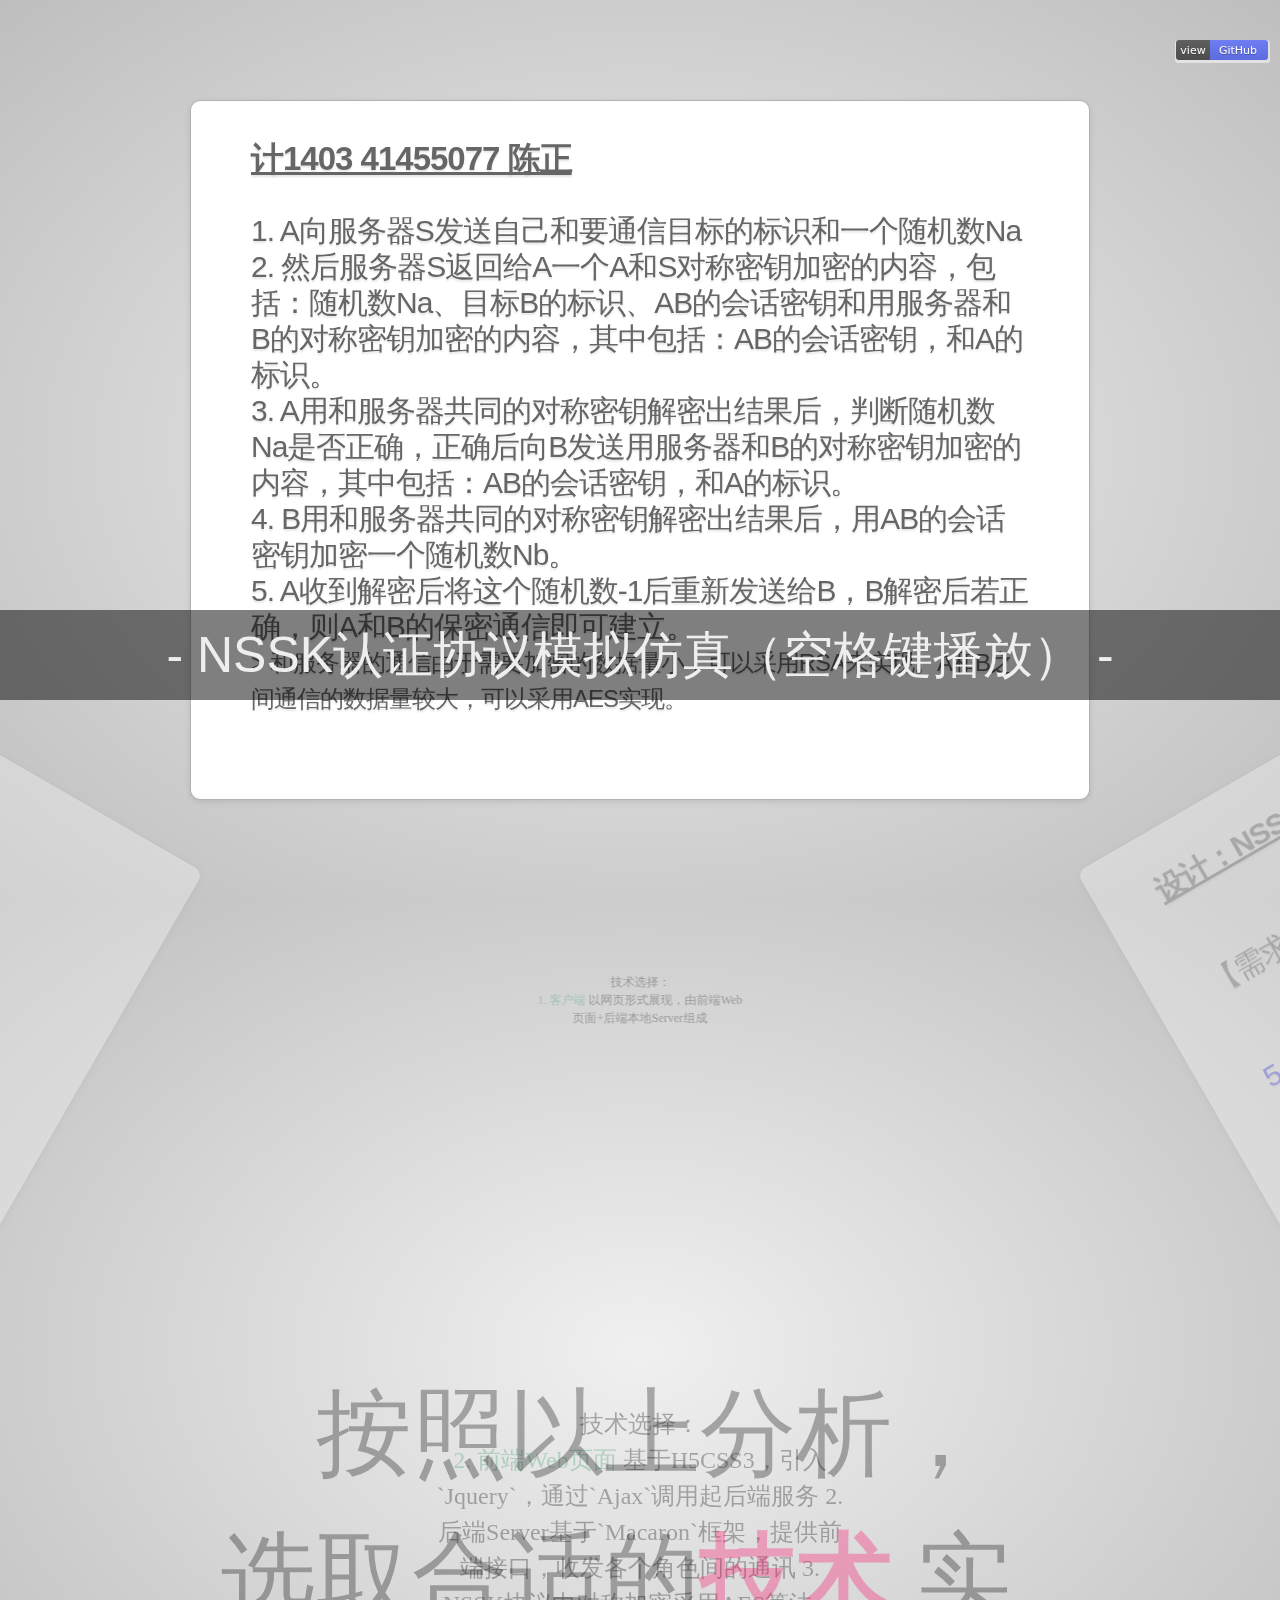
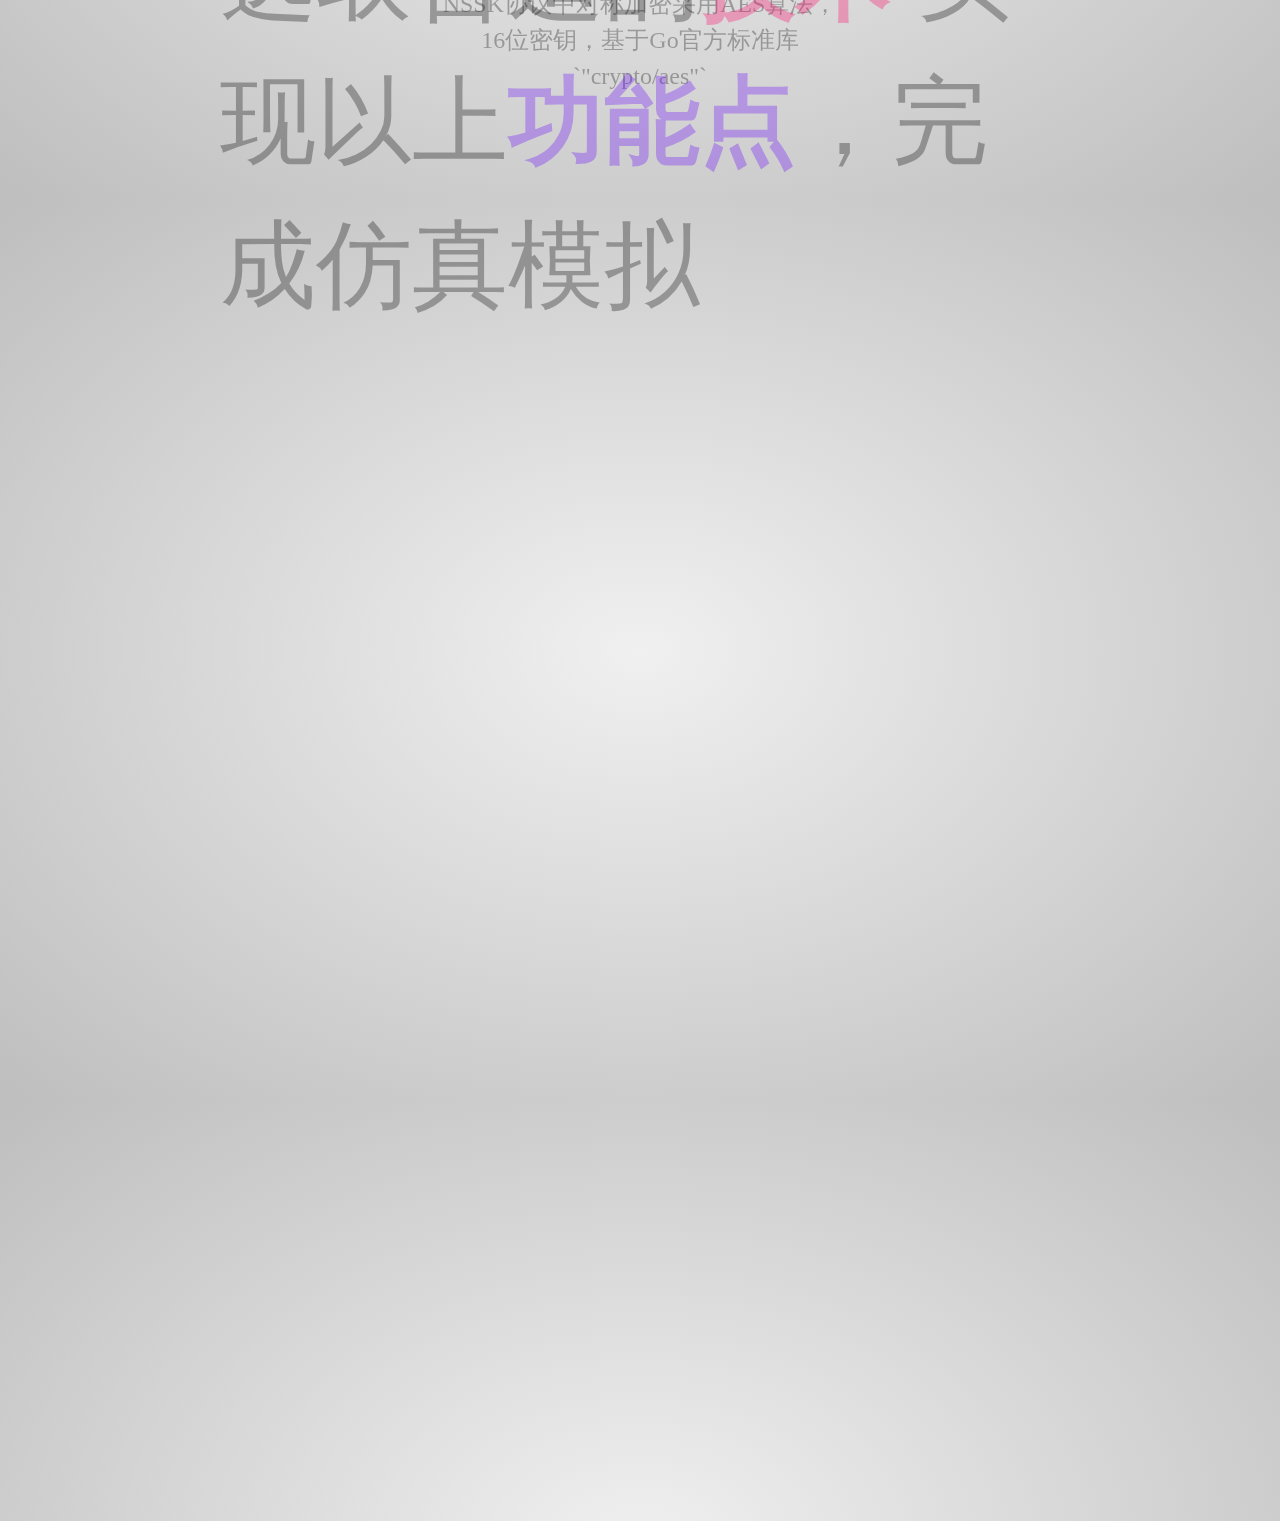
<file: 演示文档（PPT）（Impress版）.html>
<!DOCTYPE html>
<!-- saved from url=(0174)file:///d%3A/MyProject/Go/src/github.com/zhengxiaoyao0716/nssk-emulate/%E6%BC%94%E7%A4%BA%E6%96%87%E6%A1%A3%EF%BC%88PPT%EF%BC%89%EF%BC%88Impress%E7%89%88%EF%BC%89.html#/bored -->
<html style="height: 100%;"><head><meta http-equiv="Content-Type" content="text/html; charset=UTF-8">
    
    <meta name="Keywords" content="">
    <meta name="Description" content="">
    <link rel="shortcut icon" href="http://os.zheng0716.com/static/image/favicon.ico">
    <title>演示文档（PPT）（Impress版）</title>
    <link href="./演示文档（PPT）（Impress版）_files/impress-demo.css" rel="stylesheet">
<meta content="width=device-width, minimum-scale=1, maximum-scale=1, user-scalable=no" name="viewport"></head>

<body class="impress-supported impress-enabled impress-on-bored" style="height: 100%; overflow: hidden;">
    <div class="impress-not-supported">
        <div class="fallback-message"><p>请搭配<b>现代浏览器</b>食用，口感更加~~~</p></div>
    </div>
    <div class="hint">
        <p>- NSSK认证协议模拟仿真（空格键播放） -</p>
    </div>
    <div id="impress" style="position: absolute; transform-origin: left top 0px; transition: all 0ms ease-in-out 0ms; transform-style: preserve-3d; top: 50%; left: 50%; transform: perspective(1224.88px) scale(0.816406);"><div style="position: absolute; transform-origin: left top 0px; transition: all 0ms ease-in-out 0ms; transform-style: preserve-3d; transform: rotateZ(0deg) rotateY(0deg) rotateX(0deg) translate3d(0px, 0px, 0px);">
        <div id="bored" class="step slide active present" data-x="0" data-y="0" style="position: absolute; transform: translate(-50%, -50%) translate3d(0px, 0px, 0px) rotateX(0deg) rotateY(0deg) rotateZ(0deg) scale(1); transform-style: preserve-3d;">
            <p style="font-size: 1.1em;"><b><u>计1403 41455077 陈正</u></b></p><br>
            <ul>
                <li>1. A向服务器S发送自己和要通信目标的标识和一个随机数Na</li>
                <li>2. 然后服务器S返回给A一个A和S对称密钥加密的内容，包括：随机数Na、目标B的标识、AB的会话密钥和用服务器和B的对称密钥加密的内容，其中包括：AB的会话密钥，和A的标识。</li>
                <li>3. A用和服务器共同的对称密钥解密出结果后，判断随机数Na是否正确，正确后向B发送用服务器和B的对称密钥加密的内容，其中包括：AB的会话密钥，和A的标识。</li>
                <li>4. B用和服务器共同的对称密钥解密出结果后，用AB的会话密钥加密一个随机数Nb。</li>
                <li>5. A收到解密后将这个随机数-1后重新发送给B，B解密后若正确，则A和B的保密通信即可建立。</li>
                <li style="font-size: 0.8em;">&gt; 和服务器的通信由于需要加密的数据量小，可以采用RSA来实现。A和B之间通信的数据量较大，可以采用AES实现。</li>
            </ul>
        </div>
        <div class="step slide future" data-x="-1000" data-y="500" data-rotate="30" id="step-2" style="position: absolute; transform: translate(-50%, -50%) translate3d(-1000px, 500px, 0px) rotateX(0deg) rotateY(0deg) rotateZ(30deg) scale(1); transform-style: preserve-3d;">
            <b><u>设计：NSSK-Emulate仿真要点</u><br></b><br><br>
            【需求分析：实现NSSK认证的仿真模拟】<br><br><br>
            <ul style="color: #33f">
                <li>1. Master端提供User端之间的接入与认证，提供app的下载</li>
                <li>2. User端可以发起或接受创建安全加密连接的请求</li>
                <li>3. 遵循NSSK协议建立安全连接，展示认证流程</li>
                <li>4. User之间安全连接建立后可以相互以密文通讯</li>
            </ul>
        </div>
        <div class="step slide future" data-x="1000" data-y="500" data-rotate="-30" id="step-3" style="position: absolute; transform: translate(-50%, -50%) translate3d(1000px, 500px, 0px) rotateX(0deg) rotateY(0deg) rotateZ(-30deg) scale(1); transform-style: preserve-3d;">
            <b><u>设计：NSSK-Emulate仿真要点</u><br></b><br><br>
            【需求分析：实现NSSK认证的仿真模拟】<br><br><br>
            <ul style="color: #33f">
                <li>5. 通讯内容采用AES对称加密，解密后展示在前端</li>
                <li>6. Master同时也具有User身份，User也可以与自己建立连接并通讯</li>
                <li>7. 基于上一条原理，S、A、B三端可以分别部署，也可部署在同一个节点演示</li>
                <li>8. User可以作为其他User的Master，彼Master地址指向此通讯地址</li>
            </ul>
        </div>
        <div id="ing" class="step future" data-x="0" data-y="1200" data-scale="2" style="position: absolute; transform: translate(-50%, -50%) translate3d(0px, 1200px, 0px) rotateX(0deg) rotateY(0deg) rotateZ(0deg) scale(2); transform-style: preserve-3d;">
            &nbsp;&nbsp;&nbsp;&nbsp;按照以上分析，选取合适的<b class="rotating" style="color: #f06">技术</b>
            实现以上<b class="positioning" style="color: #60f">功能点</b>，完成仿真模拟
        </div>
        <div class="step future" data-x="0" data-y="2200" data-z="-3000" id="step-5" style="position: absolute; transform: translate(-50%, -50%) translate3d(0px, 2200px, -3000px) rotateX(0deg) rotateY(0deg) rotateZ(0deg) scale(1); transform-style: preserve-3d;">
            <center>
                技术选择：<br>
                <span style="color: #339966">1. 客户端</span>
                以网页形式展现，由前端Web页面+后端本地Server组成
            </center>
        </div>
        <div class="step future" data-x="0" data-y="2200" data-z="-1000" id="step-6" style="position: absolute; transform: translate(-50%, -50%) translate3d(0px, 2200px, -1000px) rotateX(0deg) rotateY(0deg) rotateZ(0deg) scale(1); transform-style: preserve-3d;">
            <center>
                技术选择：<br>
                <span style="color: #339966">2. 前端Web页面</span>
                基于H5CSS3，引入`Jquery`，通过`Ajax`调用起后端服务
2. 后端Server基于`Macaron`框架，提供前端接口，收发各个角色间的通讯
3. NSSK协议中对称加密采用AES算法，16位密钥，基于Go官方标准库`"crypto/aes"`
            </center>
        </div>
        <div class="step future" data-x="0" data-y="2200" data-z="1000" id="step-7" style="position: absolute; transform: translate(-50%, -50%) translate3d(0px, 2200px, 1000px) rotateX(0deg) rotateY(0deg) rotateZ(0deg) scale(1); transform-style: preserve-3d;">
            <center>
                技术选择：<br>
                <span style="color: #339966">3. 后端Server</span>
                基于`Macaron`框架，提供前端接口，收发各个角色间的通讯
            </center>
        </div>
        <div class="step future" data-x="0" data-y="2200" data-z="3000" id="step-8" style="position: absolute; transform: translate(-50%, -50%) translate3d(0px, 2200px, 3000px) rotateX(0deg) rotateY(0deg) rotateZ(0deg) scale(1); transform-style: preserve-3d;">
            <center>
                技术选择：<br>
                <span style="color: #339966">4. NSSK协议中对称加密</span>
                采用AES算法，16位密钥，基于Go官方标准库`"crypto/aes"`
            </center>
        </div>
        <div class="step future" data-x="3200" data-y="2200" data-z="1000" data-rotate="180" id="step-9" style="position: absolute; transform: translate(-50%, -50%) translate3d(3200px, 2200px, 1000px) rotateX(0deg) rotateY(0deg) rotateZ(180deg) scale(1); transform-style: preserve-3d;">
            <center><img src="./演示文档（PPT）（Impress版）_files/NSSKProtocol.jpg"><center>
        </center></center></div>
        <div class="step future" data-x="3200" data-y="2200" data-z="-1000" data-rotate="180" data-rotate-y="180" data-scale="1.5" id="step-10" style="position: absolute; transform: translate(-50%, -50%) translate3d(3200px, 2200px, -1000px) rotateX(0deg) rotateY(180deg) rotateZ(180deg) scale(1.5); transform-style: preserve-3d;">
            <center>
                <b><u>【使用说明】<br></u></b>
                <h3 id="-master-app">首先要部署一个Master端app</h3>
                <img src="./演示文档（PPT）（Impress版）_files/tutorial_01.jpg" alt="tutorial_01">
            <center>
        </center></center></div>
        <div class="step slide future" data-x="4200" data-y="1700" data-rotate="210" id="step-11" style="position: absolute; transform: translate(-50%, -50%) translate3d(4200px, 1700px, 0px) rotateX(0deg) rotateY(0deg) rotateZ(210deg) scale(1); transform-style: preserve-3d;">
            <center>
                <b><u>【使用说明】<br></u></b>
                <br>
                <h3 id="-user-app">点击中央按钮获取并启动User端App</h3>
                <img src="./演示文档（PPT）（Impress版）_files/tutorial_02_1.jpg" alt="tutorial_01">
                <img src="./演示文档（PPT）（Impress版）_files/tutorial_02_2.jpg" alt="tutorial_01">
            <center>
        </center></center></div>
        <div class="step slide future" data-x="2200" data-y="1700" data-rotate="150" id="step-12" style="position: absolute; transform: translate(-50%, -50%) translate3d(2200px, 1700px, 0px) rotateX(0deg) rotateY(0deg) rotateZ(150deg) scale(1); transform-style: preserve-3d;">
            <center>
                <b><u>【使用说明】<br></u></b>
                <br>
                <h3 id="-user-">创建User之间的安全加密连接</h3>
                <img src="./演示文档（PPT）（Impress版）_files/tutorial_03.jpg" alt="tutorial_02">
            <center>
        </center></center></div>
        <div class="step future" data-x="4000" data-y="0" data-scale="2" data-rotate="180" data-rotate-y="-30" style="font-size: 30px; position: absolute; transform: translate(-50%, -50%) translate3d(4000px, 0px, 0px) rotateX(0deg) rotateY(-30deg) rotateZ(180deg) scale(2); transform-style: preserve-3d;" id="step-13">
            <center>
                <b><u>【使用说明】<br></u></b>
                <br>
                <h3 id="user-">User之间通过安全连接使用密文通讯</h3>
                <img src="./演示文档（PPT）（Impress版）_files/tutorial_04_1.jpg" alt="tutorial_04_1">
            <center>
        </center></center></div>
        <div class="step future" data-x="2400" data-y="0" data-scale="2" data-rotate="180" data-rotate-y="-30" style="font-size: 30px; position: absolute; transform: translate(-50%, -50%) translate3d(2400px, 0px, 0px) rotateX(0deg) rotateY(-30deg) rotateZ(180deg) scale(2); transform-style: preserve-3d;" id="step-14">
            <center>
                <b><u>【使用说明】<br></u></b>
                <br>
                <h3 id="user-">User之间通过安全连接使用密文通讯</h3>
                <img src="./演示文档（PPT）（Impress版）_files/tutorial_04_2.jpg" alt="tutorial_02_2">
            <center>
        </center></center></div>
        <div id="overview" class="step future" data-x="1400" data-y="1000" data-scale="4.5" style="position: absolute; transform: translate(-50%, -50%) translate3d(1400px, 1000px, 0px) rotateX(0deg) rotateY(0deg) rotateZ(0deg) scale(4.5); transform-style: preserve-3d;"></div>
    </div></div>
    
    <!--<audio id="impress" src="./static/audio/DieLian.mp3" controls loop autoplay style="position: fixed; left: 0px; top: 0px; margin:10px;">蝶恋.mp3</audio>-->
    <a id="impress" href="https://github.com/zhengxiaoyao0716/nssk-emulate" target="_blank" style="position: fixed; right: 0px; top: 30px; margin:10px;"><img src="./演示文档（PPT）（Impress版）_files/github.svg"></a>
    <!-- scripts -->
    <div style="display: none;">
        <script src="./演示文档（PPT）（Impress版）_files/impress.js.下载"></script>
        <script>impress().init();</script>
    </div>
</body></html>
</file>
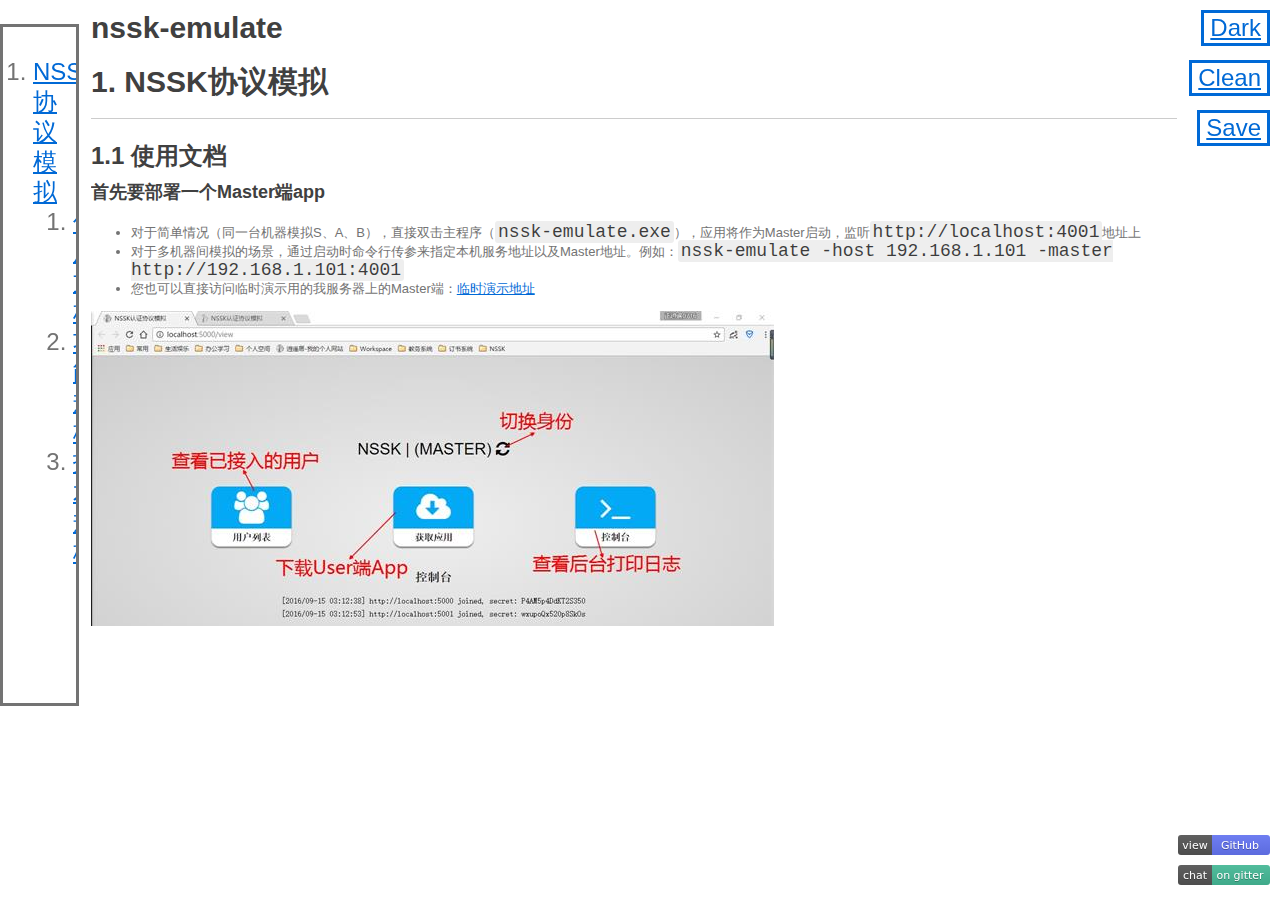
<file: 设计文档&使用说明.html>
<!DOCTYPE html>
<!-- saved from url=(0056)http://temp.zheng0716.com/MarkedWithToc/index-light.html -->
<html><head><meta http-equiv="Content-Type" content="text/html; charset=UTF-8">
    
    <meta name="Description" content="设计文档&使用说明">
    <link rel="shortcut icon" href="http://os.zheng0716.com/static/image/favicon.ico">
    <title>设计文档&使用说明</title>
    <script src="./设计文档&amp;使用说明_files/marked.js.下载"></script>
    <script src="./设计文档&amp;使用说明_files/marked_with_toc.js.下载"></script>
    <script src="./设计文档&amp;使用说明_files/drag_file.js.下载"></script>
    <script src="./设计文档&amp;使用说明_files/save.js.下载"></script>
    <link href="./设计文档&amp;使用说明_files/markdown-light.css" rel="stylesheet">
</head>
<body style="max-width: 1366px; width: 1306px; padding-top: 0px; margin-top: 10px;">
    
    <a href="http://temp.zheng0716.com/MarkedWithToc/index.html" style="position: fixed; right: 0px; top: 0px; margin:10px; padding: 6px; border:3px solid; font-size: 24px;">Dark</a>
    <a href="http://temp.zheng0716.com/MarkedWithToc/index-light.html" style="position: fixed; right: 0px; top: 50px; margin:10px; padding: 6px; border:3px solid; font-size: 24px;">Clean</a>
    <a href="javascript:save();" style="position: fixed; right: 0px; top: 100px; margin:10px; padding: 6px; border:3px solid; font-size: 24px;">Save</a>
    
    <a href="https://github.com/zhengxiaoyao0716/MarkedWithToc" target="_blank" style="position: fixed; right: 0px; bottom: 30px; margin:10px;"><img src="./设计文档&amp;使用说明_files/github.svg"></a>
    <a href="https://gitter.im/zhengxiaoyao0716/chatroom?utm_source=share-link&amp;utm_medium=link&amp;utm_campaign=share-link" target="_blank" style="position: fixed; right: 0px; bottom: 0px; margin:10px;"><img src="./设计文档&amp;使用说明_files/chatroom.svg"></a>
<ol id="catalog" style="position: fixed; left: 0px; top: 0px; line-height: 30px; font-size: 24px; border: 3px solid; padding: 30px; width: 1%; height: 616px; overflow-y: auto;"><li style="margin-bottom: 16px;"><a href="./设计文档&使用说明.html#1">NSSK协议模拟</a><ol><li><a href="./设计文档&使用说明.html#1.1">使用文档</a></li><li><a href="./设计文档&使用说明.html#1.2">功能规格</a></li><li><a href="./设计文档&使用说明.html#1.3">技术规格</a></li></ol></li></ol><div id="markdownContent" style="float: right; margin-right: 6%; width: 89%; height: 616px; overflow-y: auto;"><h1 id="nssk-emulate">nssk-emulate</h1>
<h1 id="nssk-"><a name="1"></a>1. NSSK协议模拟</h1>
<hr>
<h2 id="-"><a name="1.1"></a>1.1 使用文档</h2>
<h3 id="-master-app">首先要部署一个Master端app</h3>
<ul>
<li>对于简单情况（同一台机器模拟S、A、B），直接双击主程序（<code>nssk-emulate.exe</code>），应用将作为Master启动，监听<code>http://localhost:4001</code>地址上</li>
<li>对于多机器间模拟的场景，通过启动时命令行传参来指定本机服务地址以及Master地址。例如：<code>nssk-emulate -host 192.168.1.101 -master http://192.168.1.101:4001</code></li>
<li>您也可以直接访问临时演示用的我服务器上的Master端：<a href="http://temp.zheng0716.com/nssk-emulate">临时演示地址</a></li>
</ul>
<p><img src="./设计文档&amp;使用说明_files/tutorial_01.jpg" alt="tutorial_01"></p>
<h3 id="-user-app">点击中央按钮获取并启动User端App</h3>
<ul>
<li>您将会得到一个zip压缩包，将其解压后双击启动脚本<code>nssk-emulate.bat</code>，app将以User模式启动</li>
<li>以这种方式启动的app，其通许地址将视为访问下载时的地址，其Master将默认视为提供下载的服务端</li>
<li>您也可以通过命令行传参来手动指定启动模式及服务指向关系，启动脚本与主程序都支持同样的参数</li>
</ul>
<p><img src="./设计文档&amp;使用说明_files/tutorial_02_1.jpg" alt="tutorial_01"><img src="./设计文档&amp;使用说明_files/tutorial_02_2.jpg" alt="tutorial_01"></p>
<h3 id="-user-">创建User之间的安全加密连接</h3>
<ol>
<li>A从联系人中选定一位用户B并点击创建连接按钮</li>
<li>B收到A的连接请求，从通讯录中找到A并点击接受连接的按钮</li>
<li>安全连接创建完成，可以依次查看A、B、S的控制台日志</li>
</ol>
<p><img src="./设计文档&amp;使用说明_files/tutorial_03.jpg" alt="tutorial_02"></p>
<h3 id="user-">User之间通过安全连接使用密文通讯</h3>
<ol>
<li>用户A点击第三个按钮，弹出编写信息弹框，填写并发送</li>
<li>用户B点击第二个按钮，查看A发来的消息</li>
</ol>
<p><img src="./设计文档&amp;使用说明_files/tutorial_04_1.jpg" alt="tutorial_04_1">
<img src="./设计文档&amp;使用说明_files/tutorial_04_2.jpg" alt="tutorial_02_2"></p>
<hr>
<h2 id="-"><a name="1.2"></a>1.2 功能规格</h2>
<ol>
<li>Master端提供User端之间的接入与认证，提供app的下载</li>
<li>User端可以发起或接受创建安全加密连接的请求</li>
<li>遵循NSSK协议建立安全连接，展示认证流程</li>
<li>User之间安全连接建立后可以相互以密文通讯</li>
<li>通讯内容采用AES对称加密，解密后展示在前端</li>
<li>Master同时也具有User身份，User也可以与自己建立连接并通讯</li>
<li>基于上一条原理，S、A、B三端可以分别部署，也可部署在同一个节点演示</li>
<li>User可以作为其他User的Master，彼Master地址指向此通讯地址</li>
</ol>
<hr>
<h2 id="-"><a name="1.3"></a>1.3 技术规格</h2>
<ol>
<li>客户端以网页形式展现，由前端Web页面+后端本地Server组成</li>
<li>前端Web页面基于H5CSS3，引入<code>Jquery</code>，通过<code>Ajax</code>调用起后端服务</li>
<li>后端Server基于<code>Macaron</code>框架，提供前端接口，收发各个角色间的通讯</li>
<li>NSSK协议中对称加密采用AES算法，16位密钥，基于Go官方标准库<code>"crypto/aes"</code></li>
</ol>
<hr>
<h3 id="-1-">附件1 * 名词解释：</h3>
<ul>
<li>Master: 作为中央公信服务器的一台PC|Server或一个端口</li>
<li>User: 多台PC|Server或同一PC|Server多端口</li>
<li>S：NSSK认证协议中充当中间服务器的角色</li>
<li>A: NSSK认证协议中发起建立连接请求，接受连接验证的角色</li>
<li>B: NSSK认证协议中接受安全连接请求，发起连接验证的角色</li>
</ul>
<h3 id="-2-">附件2 * 基本命令：</h3>
<pre><code class="lang-bat">Usage of nssk-emulate:
  -host string
        指定主机IP或域名 (default "localhost")
  -master string
        指定公信服务主机通讯地址
         * 当公信服务地址与本机服务地址相同时
         * (master == http://address:port)
         * 应用将作为公信服务端启动
        (default "http://localhost:4001")
  -port int
        指定端口号（-1表示自动检索） (default -1)
  -s string
        信号 run | scan (default "run")
</code></pre>
<h3 id="-3-nssk-">附件3 * NSSK协议认证流程与原理</h3>
<h4 id="-a-b-">若A和B想要进行通信，就要加入一个可信的第三方服务器。 流程：</h4>
<p><img src="./设计文档&amp;使用说明_files/NSSKProtocol.jpg" alt="NSSKProtocol"></p>
<ol>
<li>A向服务器S发送自己和要通信目标的标识和一个随机数Na</li>
<li>然后服务器S返回给A一个A和S对称密钥加密的内容，包括：随机数Na、目标B的标识、AB的会话密钥和用服务器和B的对称密钥加密的内容，其中包括：AB的会话密钥，和A的标识。</li>
<li>A用和服务器共同的对称密钥解密出结果后，判断随机数Na是否正确，正确后向B发送用服务器和B的对称密钥加密的内容，其中包括：AB的会话密钥，和A的标识。</li>
<li>B用和服务器共同的对称密钥解密出结果后，用AB的会话密钥加密一个随机数Nb。</li>
<li>A收到解密后将这个随机数-1后重新发送给B，B解密后若正确，则A和B的保密通信即可建立。<blockquote>
<p>和服务器的通信由于需要加密的数据量小，可以采用RSA来实现。A和B之间通信的数据量较大，可以采用AES实现。</p>
</blockquote>
</li>
</ol>
</div></body></html>
</file>
<file: 演示文档（PPT）（Impress版）_files/impress-demo.css>
/*
    So you like the style of impress.js demo?
    Or maybe you are just curious how it was done?

    You couldn't find a better place to find out!

    Welcome to the stylesheet impress.js demo presentation.

    Please remember that it is not meant to be a part of impress.js and is
    not required by impress.js.
    I expect that anyone creating a presentation for impress.js would create
    their own set of styles.

    But feel free to read through it and learn how to get the most of what
    impress.js provides.

    And let me be your guide.

    Shall we begin?
*/


/*
    We start with a good ol' reset.
    That's the one by Eric Meyer http://meyerweb.com/eric/tools/css/reset/

    You can probably argue if it is needed here, or not, but for sure it
    doesn't do any harm and gives us a fresh start.
*/

html, body, div, span, applet, object, iframe,
h1, h2, h3, h4, h5, h6, p, blockquote, pre,
a, abbr, acronym, address, big, cite, code,
del, dfn, em, img, ins, kbd, q, s, samp,
small, strike, strong, sub, sup, tt, var,
b, u, i, center,
dl, dt, dd, ol, ul, li,
fieldset, form, label, legend,
table, caption, tbody, tfoot, thead, tr, th, td,
article, aside, canvas, details, embed,
figure, figcaption, footer, header, hgroup,
menu, nav, output, ruby, section, summary,
time, mark, audio, video {
    margin: 0;
    padding: 0;
    border: 0;
    font-size: 100%;
    font: inherit;
    vertical-align: baseline;
}

/* HTML5 display-role reset for older browsers */
article, aside, details, figcaption, figure,
footer, header, hgroup, menu, nav, section {
    display: block;
}
body {
    line-height: 1;
}
ol, ul {
    list-style: none;
}
blockquote, q {
    quotes: none;
}
blockquote:before, blockquote:after,
q:before, q:after {
    content: '';
    content: none;
}

table {
    border-collapse: collapse;
    border-spacing: 0;
}

/*
    Now here is when interesting things start to appear.

    We set up <body> styles with default font and nice gradient in the background.
    And yes, there is a lot of repetition there because of -prefixes but we don't
    want to leave anybody behind.
*/
body {
    font-family: 'PT Sans', sans-serif;
    min-height: 740px;

    background: rgb(215, 215, 215);
    background: -webkit-gradient(radial, 50% 50%, 0, 50% 50%, 500, from(rgb(240, 240, 240)), to(rgb(190, 190, 190)));
    background: -webkit-radial-gradient(rgb(240, 240, 240), rgb(190, 190, 190));
    background:    -moz-radial-gradient(rgb(240, 240, 240), rgb(190, 190, 190));
    background:     -ms-radial-gradient(rgb(240, 240, 240), rgb(190, 190, 190));
    background:      -o-radial-gradient(rgb(240, 240, 240), rgb(190, 190, 190));
    background:         radial-gradient(rgb(240, 240, 240), rgb(190, 190, 190));
}

/*
    Now let's bring some text styles back ...
*/
b, strong { font-weight: bold }
i, em { font-style: italic }

/*
    ... and give links a nice look.
*/
a {
    color: inherit;
    text-decoration: none;
    padding: 0 0.1em;
    background: rgba(255,255,255,0.5);
    text-shadow: -1px -1px 2px rgba(100,100,100,0.9);
    border-radius: 0.2em;

    -webkit-transition: 0.5s;
    -moz-transition:    0.5s;
    -ms-transition:     0.5s;
    -o-transition:      0.5s;
    transition:         0.5s;
}

a:hover,
a:focus {
    background: rgba(255,255,255,1);
    text-shadow: -1px -1px 2px rgba(100,100,100,0.5);
}

/*
    Because the main point behind the impress.js demo is to demo impress.js
    we display a fallback message for users with browsers that don't support
    all the features required by it.

    All of the content will be still fully accessible for them, but I want
    them to know that they are missing something - that's what the demo is
    about, isn't it?

    And then we hide the message, when support is detected in the browser.
*/

.fallback-message {
    font-family: sans-serif;
    line-height: 1.3;

    width: 780px;
    padding: 10px 10px 0;
    margin: 20px auto;

    border: 1px solid #E4C652;
    border-radius: 10px;
    background: #EEDC94;
}

.fallback-message p {
    margin-bottom: 10px;
}

.impress-supported .fallback-message {
    display: none;
}

/*
    Now let's style the presentation steps.

    We start with basics to make sure it displays correctly in everywhere ...
*/

.step {
    position: relative;
    width: 900px;
    padding: 40px;
    margin: 20px auto;

    -webkit-box-sizing: border-box;
    -moz-box-sizing:    border-box;
    -ms-box-sizing:     border-box;
    -o-box-sizing:      border-box;
    box-sizing:         border-box;

    font-family: 'PT Serif', georgia, serif;
    font-size: 48px;
    line-height: 1.5;
}

/*
    ... and we enhance the styles for impress.js.

    Basically we remove the margin and make inactive steps a little bit transparent.
*/
.impress-enabled .step {
    margin: 0;
    opacity: 0.3;

    -webkit-transition: opacity 1s;
    -moz-transition:    opacity 1s;
    -ms-transition:     opacity 1s;
    -o-transition:      opacity 1s;
    transition:         opacity 1s;
}

.impress-enabled .step.active { opacity: 1 }

/*
    These 'slide' step styles were heavily inspired by HTML5 Slides:
    http://html5slides.googlecode.com/svn/trunk/styles.css

    ;)

    They cover everything what you see on first three steps of the demo.
*/
.slide {
    display: block;

    width: 900px;
    height: 700px;
    padding: 40px 60px;

    background-color: white;
    border: 1px solid rgba(0, 0, 0, .3);
    border-radius: 10px;
    box-shadow: 0 2px 6px rgba(0, 0, 0, .1);

    color: rgb(102, 102, 102);
    text-shadow: 0 2px 2px rgba(0, 0, 0, .1);

    font-family: 'Open Sans', Arial, sans-serif;
    font-size: 30px;
    line-height: 36px;
    letter-spacing: -1px;
}

.slide q {
    display: block;
    font-size: 50px;
    line-height: 72px;

    margin-top: 100px;
}

.slide q strong {
    white-space: nowrap;
}

/*
    And now we start to style each step separately.

    I agree that this may be not the most efficient, object-oriented and
    scalable way of styling, but most of steps have quite a custom look
    and typography tricks here and there, so they had to be styled separately.

    First is the title step with a big <h1> (no room for padding) and some
    3D positioning along Z axis.
*/

#title {
    padding: 0;
}

#title .try {
    font-size: 64px;
    position: absolute;
    top: -0.5em;
    left: 1.5em;

    -webkit-transform: translateZ(20px);
    -moz-transform:    translateZ(20px);
    -ms-transform:     translateZ(20px);
    -o-transform:      translateZ(20px);
    transform:         translateZ(20px);
}

#title h1 {
    font-size: 190px;

    -webkit-transform: translateZ(50px);
    -moz-transform:    translateZ(50px);
    -ms-transform:     translateZ(50px);
    -o-transform:      translateZ(50px);
    transform:         translateZ(50px);
}

#title .footnote {
    font-size: 32px;
}

/*
    Second step is nothing special, just a text with a link, so it doesn't need
    any special styling.

    Let's move to 'big thoughts' with centered text and custom font sizes.
*/
#big {
    width: 600px;
    text-align: center;
    font-size: 60px;
    line-height: 1;
}

#big b {
    display: block;
    font-size: 250px;
    line-height: 250px;
}

#big .thoughts {
    font-size: 90px;
    line-height: 150px;
}

/*
    'Tiny ideas' just need some tiny styling.
*/
#tiny {
    width: 500px;
    text-align: center;
}

/*
    This step has some animated text ...
*/
#ing { width: 500px }

/*
    ... so we define display to `inline-block` to enable transforms and
    transition duration to 0.5s ...
*/
#ing b {
    display: inline-block;
    -webkit-transition: 0.5s;
    -moz-transition:    0.5s;
    -ms-transition:     0.5s;
    -o-transition:      0.5s;
    transition:         0.5s;
}

/*
    ... and we want 'positioning` word to move up a bit when the step gets
    `present` class ...
*/
#ing.present .positioning {
    -webkit-transform: translateY(-10px);
    -moz-transform:    translateY(-10px);
    -ms-transform:     translateY(-10px);
    -o-transform:      translateY(-10px);
    transform:         translateY(-10px);
}

/*
    ... 'rotating' to rotate a quarter of a second later ...
*/
#ing.present .rotating {
    -webkit-transform: rotate(-10deg);
    -moz-transform:    rotate(-10deg);
    -ms-transform:     rotate(-10deg);
    -o-transform:      rotate(-10deg);
    transform:         rotate(-10deg);

    -webkit-transition-delay: 0.25s;
    -moz-transition-delay:    0.25s;
    -ms-transition-delay:     0.25s;
    -o-transition-delay:      0.25s;
    transition-delay:         0.25s;
}

/*
    ... and 'scaling' to scale down after another quarter of a second.
*/
#ing.present .scaling {
    -webkit-transform: scale(0.7);
    -moz-transform:    scale(0.7);
    -ms-transform:     scale(0.7);
    -o-transform:      scale(0.7);
    transform:         scale(0.7);

    -webkit-transition-delay: 0.5s;
    -moz-transition-delay:    0.5s;
    -ms-transition-delay:     0.5s;
    -o-transition-delay:      0.5s;
    transition-delay:         0.5s;
}

/*
    The 'imagination' step is again some boring font-sizing.
*/

#imagination {
    width: 600px;
}

#imagination .imagination {
    font-size: 78px;
}

/*
    There is nothing really special about 'use the source, Luke' step, too,
    except maybe of the Yoda background.

    As you can see below I've 'hard-coded' it in data URL.
    That's not the best way to serve images, but because that's just this one
    I decided it will be OK to have it this way.

    Just make sure you don't blindly copy this approach.
*/
#source {
    width: 700px;
    padding-bottom: 300px;

    /* Yoda Icon :: Pixel Art from Star Wars http://www.pixeljoint.com/pixelart/1423.htm */
    background-image: url([data-uri]);
    background-position: bottom right;
    background-repeat: no-repeat;
}

#source q {
    font-size: 60px;
}

/*
    And the "it's in 3D" step again brings some 3D typography - just for fun.

    Because we want to position <span> elements in 3D we set transform-style to
    `preserve-3d` on the paragraph.
    It is not needed by webkit browsers, but it is in Firefox. It's hard to say
    which behaviour is correct as 3D transforms spec is not very clear about it.
*/
#its-in-3d p {
    -webkit-transform-style: preserve-3d;
    -moz-transform-style:    preserve-3d; /* Y U need this Firefox?! */
    -ms-transform-style:     preserve-3d;
    -o-transform-style:      preserve-3d;
    transform-style:         preserve-3d;
}

/*
    Below we position each word separately along Z axis and we want it to transition
    to default position in 0.5s when the step gets `present` class.

    Quite a simple idea, but lot's of styles and prefixes.
*/
#its-in-3d span,
#its-in-3d b {
    display: inline-block;
    -webkit-transform: translateZ(40px);
    -moz-transform:    translateZ(40px);
    -ms-transform:     translateZ(40px);
    -o-transform:      translateZ(40px);
     transform:        translateZ(40px);

    -webkit-transition: 0.5s;
    -moz-transition:    0.5s;
    -ms-transition:     0.5s;
    -o-transition:      0.5s;
    transition:         0.5s;
}

#its-in-3d .have {
    -webkit-transform: translateZ(-40px);
    -moz-transform:    translateZ(-40px);
    -ms-transform:     translateZ(-40px);
    -o-transform:      translateZ(-40px);
    transform:         translateZ(-40px);
}

#its-in-3d .you {
    -webkit-transform: translateZ(20px);
    -moz-transform:    translateZ(20px);
    -ms-transform:     translateZ(20px);
    -o-transform:      translateZ(20px);
    transform:         translateZ(20px);
}

#its-in-3d .noticed {
    -webkit-transform: translateZ(-40px);
    -moz-transform:    translateZ(-40px);
    -ms-transform:     translateZ(-40px);
    -o-transform:      translateZ(-40px);
    transform:         translateZ(-40px);
}

#its-in-3d .its {
    -webkit-transform: translateZ(60px);
    -moz-transform:    translateZ(60px);
    -ms-transform:     translateZ(60px);
    -o-transform:      translateZ(60px);
    transform:         translateZ(60px);
}

#its-in-3d .in {
    -webkit-transform: translateZ(-10px);
    -moz-transform:    translateZ(-10px);
    -ms-transform:     translateZ(-10px);
    -o-transform:      translateZ(-10px);
    transform:         translateZ(-10px);
}

#its-in-3d .footnote {
    font-size: 32px;

    -webkit-transform: translateZ(-10px);
    -moz-transform:    translateZ(-10px);
    -ms-transform:     translateZ(-10px);
    -o-transform:      translateZ(-10px);
    transform:         translateZ(-10px);
}

#its-in-3d.present span,
#its-in-3d.present b {
    -webkit-transform: translateZ(0px);
    -moz-transform:    translateZ(0px);
    -ms-transform:     translateZ(0px);
    -o-transform:      translateZ(0px);
    transform:         translateZ(0px);
}

/*
    The last step is an overview.
    There is no content in it, so we make sure it's not visible because we want
    to be able to click on other steps.

*/
#overview { display: none }

/*
    We also make other steps visible and give them a pointer cursor using the
    `impress-on-` class.
*/
.impress-on-overview .step {
    opacity: 1;
    cursor: pointer;
}


/*
    Now, when we have all the steps styled let's give users a hint how to navigate
    around the presentation.

    The best way to do this would be to use JavaScript, show a delayed hint for a
    first time users, then hide it and store a status in cookie or localStorage...

    But I wanted to have some CSS fun and avoid additional scripting...

    Let me explain it first, so maybe the transition magic will be more readable
    when you read the code.

    First of all I wanted the hint to appear only when user is idle for a while.
    You can't detect the 'idle' state in CSS, but I delayed a appearing of the
    hint by 5s using transition-delay.

    You also can't detect in CSS if the user is a first-time visitor, so I had to
    make an assumption that I'll only show the hint on the first step. And when
    the step is changed hide the hint, because I can assume that user already
    knows how to navigate.

    To summarize it - hint is shown when the user is on the first step for longer
    than 5 seconds.

    The other problem I had was caused by the fact that I wanted the hint to fade
    in and out. It can be easily achieved by transitioning the opacity property.
    But that also meant that the hint was always on the screen, even if totally
    transparent. It covered part of the screen and you couldn't correctly clicked
    through it.
    Unfortunately you cannot transition between display `block` and `none` in pure
    CSS, so I needed a way to not only fade out the hint but also move it out of
    the screen.

    I solved this problem by positioning the hint below the bottom of the screen
    with CSS transform and moving it up to show it. But I also didn't want this move
    to be visible. I wanted the hint only to fade in and out visually, so I delayed
    the fade in transition, so it starts when the hint is already in its correct
    position on the screen.

    I know, it sounds complicated ... maybe it would be easier with the code?
*/

.hint {
    /*
        We hide the hint until presentation is started and from browsers not supporting
        impress.js, as they will have a linear scrollable view ...
    */
    display: none;

    /*
        ... and give it some fixed position and nice styles.
    */
    position: fixed;
    left: 0;
    right: 0;
    bottom: 200px;

    background: rgba(0,0,0,0.5);
    color: #EEE;
    text-align: center;

    font-size: 50px;
    padding: 20px;

    z-index: 100;

    /*
        By default we don't want the hint to be visible, so we make it transparent ...
    */
    opacity: 0;

    /*
        ... and position it below the bottom of the screen (relative to it's fixed position)
    */
    -webkit-transform: translateY(400px);
    -moz-transform:    translateY(400px);
    -ms-transform:     translateY(400px);
    -o-transform:      translateY(400px);
    transform:         translateY(400px);

    /*
        Now let's imagine that the hint is visible and we want to fade it out and move out
        of the screen.

        So we define the transition on the opacity property with 1s duration and another
        transition on transform property delayed by 1s so it will happen after the fade out
        on opacity finished.

        This way user will not see the hint moving down.
    */
    -webkit-transition: opacity 1s, -webkit-transform 0.5s 1s;
    -moz-transition:    opacity 1s,    -moz-transform 0.5s 1s;
    -ms-transition:     opacity 1s,     -ms-transform 0.5s 1s;
    -o-transition:      opacity 1s,      -o-transform 0.5s 1s;
    transition:         opacity 1s,         transform 0.5s 1s;
}

/*
    Now we 'enable' the hint when presentation is initialized ...
*/
.impress-enabled .hint { display: block }

/*
    ... and we will show it when the first step (with id 'bored') is active.
*/
.impress-on-bored .hint {
    /*
        We remove the transparency and position the hint in its default fixed
        position.
    */
    opacity: 1;

    -webkit-transform: translateY(0px);
    -moz-transform:    translateY(0px);
    -ms-transform:     translateY(0px);
    -o-transform:      translateY(0px);
    transform:         translateY(0px);

    /*
        Now for fade in transition we have the oposite situation from the one
        above.

        First after 4.5s delay we animate the transform property to move the hint
        into its correct position and after that we fade it in with opacity
        transition.
    */
    -webkit-transition: opacity 1s 5s, -webkit-transform 0.5s 4.5s;
    -moz-transition:    opacity 1s 5s,    -moz-transform 0.5s 4.5s;
    -ms-transition:     opacity 1s 5s,     -ms-transform 0.5s 4.5s;
    -o-transition:      opacity 1s 5s,      -o-transform 0.5s 4.5s;
    transition:         opacity 1s 5s,         transform 0.5s 4.5s;
}

/*
    And as the last thing there is a workaround for quite strange bug.
    It happens a lot in Chrome. I don't remember if I've seen it in Firefox.

    Sometimes the element positioned in 3D (especially when it's moved back
    along Z axis) is not clickable, because it falls 'behind' the <body>
    element.

    To prevent this, I decided to make <body> non clickable by setting
    pointer-events property to `none` value.
    Value if this property is inherited, so to make everything else clickable
    I bring it back on the #impress element.

    If you want to know more about `pointer-events` here are some docs:
    https://developer.mozilla.org/en/CSS/pointer-events

    There is one very important thing to notice about this workaround - it makes
    everything 'unclickable' except what's in #impress element.

    So use it wisely ... or don't use at all.
*/
.impress-enabled          { pointer-events: none }
.impress-enabled #impress { pointer-events: auto }

/*
    There is one funny thing I just realized.

    Thanks to this workaround above everything except #impress element is invisible
    for click events. That means that the hint element is also not clickable.
    So basically all of this transforms and delayed transitions trickery was probably
    not needed at all...

    But it was fun to learn about it, wasn't it?
*/

/*
    That's all I have for you in this file.
    Thanks for reading. I hope you enjoyed it at least as much as I enjoyed writing it
    for you.
*/
</file>
